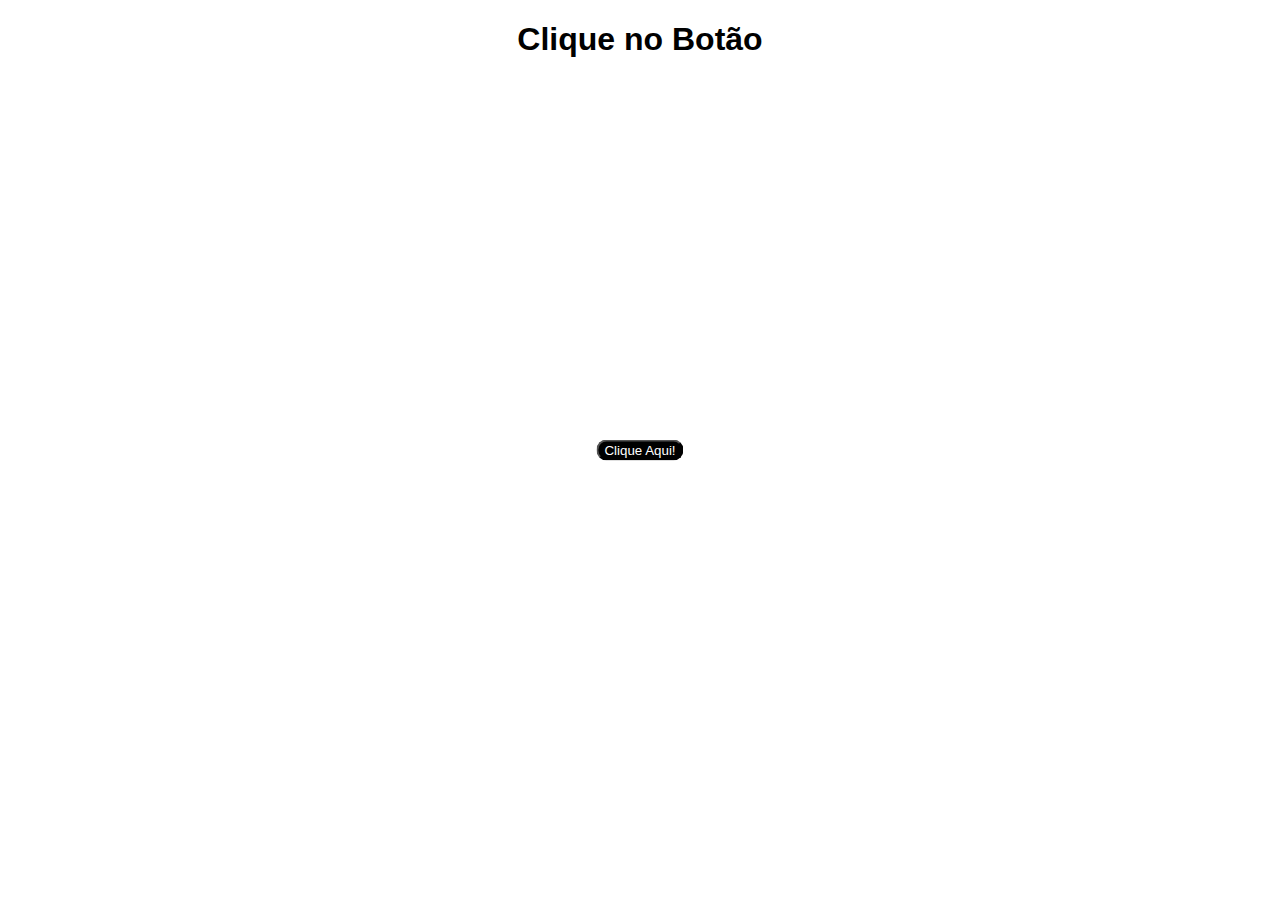
<file: 001/index.html>
<!DOCTYPE html>
<html lang="pt-br">
<head>
    <meta charset="UTF-8">
    <meta name="viewport" content="width=device-width, initial-scale=1.0">
    <title>Praticando JS</title>
    <style>
        button{
            position: absolute;
            top: 50%;
            left: 50%;
            transform: translate(-50%, -50%);
            background-color: black;
            color: white;
            border-radius: 10px;
        }
        h1,p{
            text-align: center;
            font-family: Arial, Helvetica, sans-serif;
        }
        p#texto{
            color: rgb(217, 63, 217);
        }
        p#mil{
            color: blueviolet;
        }
    </style>
</head>
<body>
    <h1>Clique no Botão</h1>
    

    
    <button onclick='clicou()'>Clique Aqui!</button>
    <p id="texto"></p>
    <p id="mil"></p>

    <script>
        function clicou(){
            document.getElementById('texto').innerHTML='<h2> Olá, </h2>';
            document.getElementById('mil');
            mil.innerHTML = `<h2> Mundo! </h2>`;
            //alert('Clicou!');
        }
    </script>
</body>
</html>
</file>
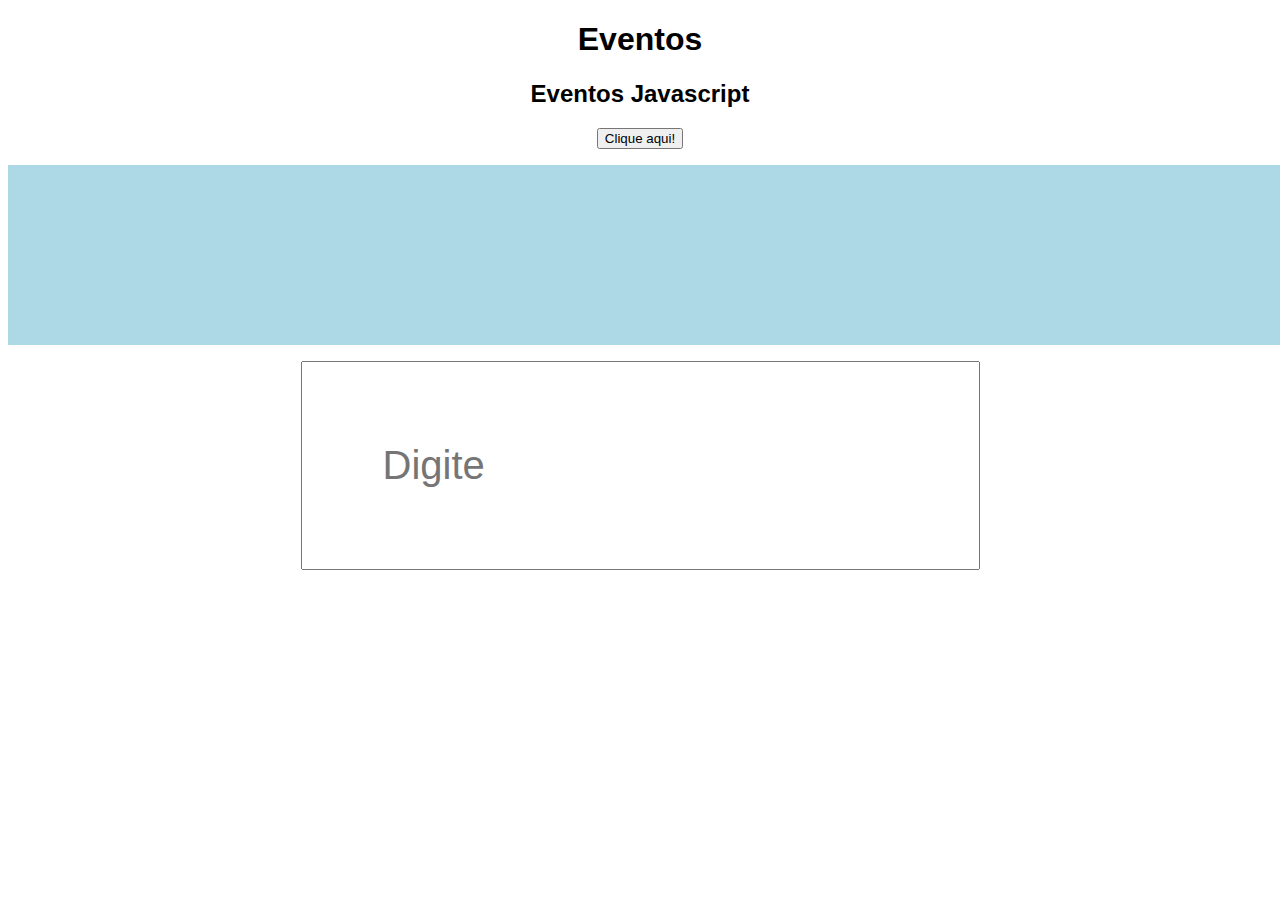
<file: 005/index.html>
<!DOCTYPE html>
<html lang="pt-br">
<head>
    <meta charset="UTF-8">
    <meta name="viewport" content="width=device-width, initial-scale=1.0">
    <title>Index</title>
    <style>
        body{
            font-family: Arial, Helvetica, sans-serif;
        }

        h1{
            text-align: center;
        }
        h2{
            text-align: center;
        }
        p{
            text-align: center;
        }
        div#campo{
            margin: auto;
            width: 100vw;
            height: 20vh;
            background-color:lightblue;
        }
        p#texto{
            position: absolute;
            bottom: 58%;
            left: 50%;
            transform: translate(-50%, -50%);
        }
    </style>
</head>
<body>
    <h1>Eventos</h1>
    <h2>Eventos Javascript</h2>
    <p id="botao"><button ondblclick="clicou()">Clique aqui!</button></p>
    <div onmousemove="addtext()" onmouseout="padrao()" onmouseover="Mudacor()" id="campo">
        <p id="texto"></p>
    </div>

    <p><input onfocus="inp()" type="text" name="campoTexto" id="campoTexto" placeholder="Digite" style="padding: 80px; font-size: 40px;"></p>
    

    <script>
        function clicou(){
            alert('Clicou!')
            var botao = document.getElementById('botao')
            botao.style.display = 'none'
            document.body.style.color='yellow'
            document.body.style.backgroundColor='black' 
        }

        function Mudacor(){
            var div = document.querySelector('div#campo')
            div.style.backgroundColor = 'lightgreen'
            paragra = document.querySelector('p#texto').innerHTML = `<h2>Hello, World!</h2>`
        }

        function padrao(){
            paragra = document.querySelector('p#texto').innerHTML = ``
            var div = document.querySelector('div#campo')
            div.style.backgroundColor = ' lightblue'
        }

        function inp(){
            var inp = document.getElementById('campoTexto')
            inp.style.backgroundColor = 'lightblue'
            inp.style.borderColor = 'white'
        }
        

    </script>
</body>
</html>
</file>
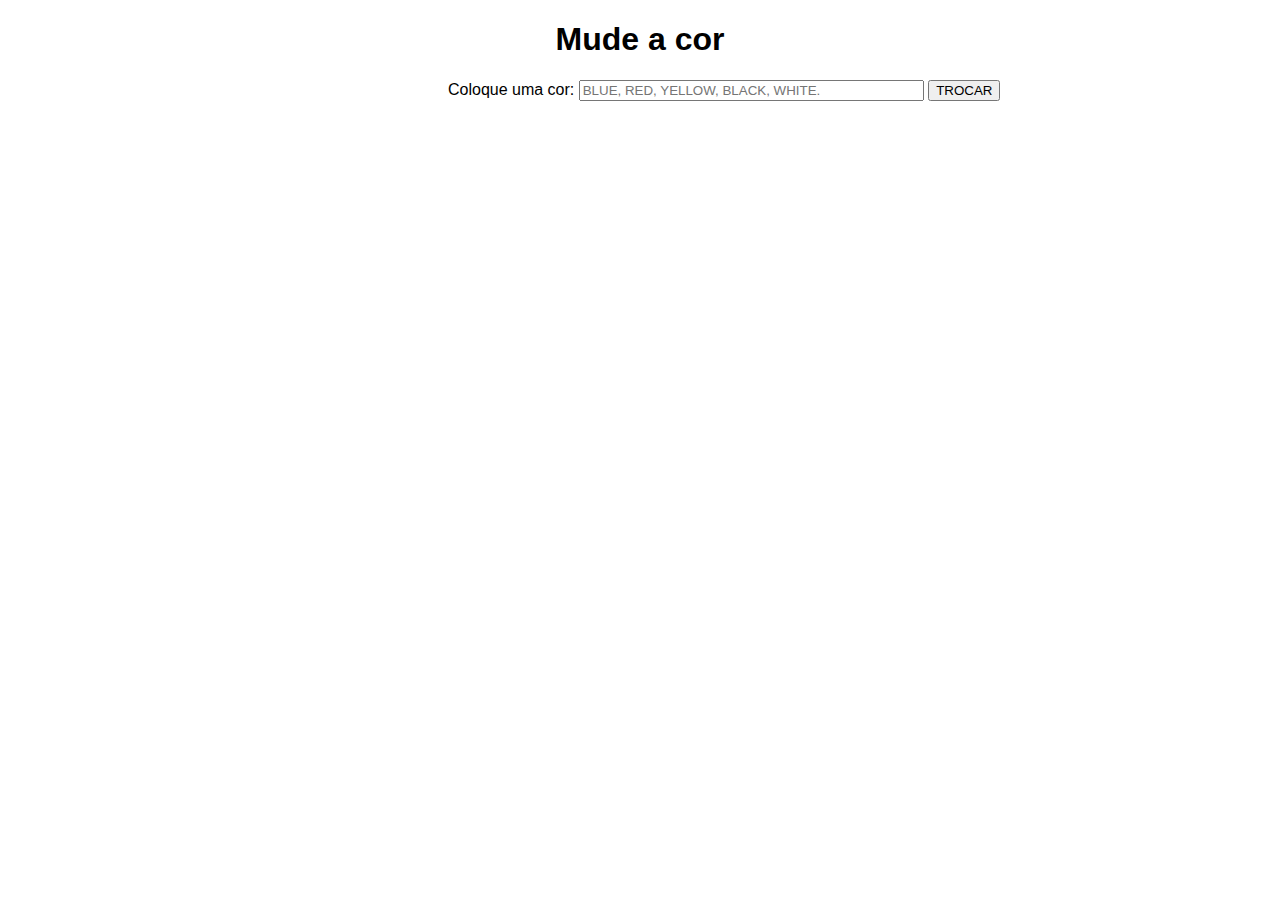
<file: 009/index.html>
<!DOCTYPE html>
<html lang="pt-br">
<head>
    <meta charset="UTF-8">
    <meta name="viewport" content="width=device-width, initial-scale=1.0">
    <title>Toggle Color</title>
    <style>
        body{
            font-family: Arial, Helvetica, sans-serif;
        }
        h1{
            text-align: center;
        }
        div{
            position: absolute;
            left: 35%;
        }

        input{
            text-transform: uppercase;
        }

    </style>
</head>
<body>
    <h1>Mude a cor</h1>
    <div>
        <label for="ident ">Coloque uma cor: </label>
        <input type="text" name="ident" id="ident" placeholder="BLUE, RED, YELLOW, BLACK, WHITE." size="40">
        <input type="button" value="Trocar" onclick="clicou()">
    </div>


    <script>
        function clicou(){
            var color = document.getElementById('ident').value
            if(color === ""){
                alert('[ERROR] Campo vazio ou Cor inválida!')
            }else{
                switch(color){
                    case 'red':
                        document.body.style.backgroundColor = 'red'
                    break;

                    case 'yellow':
                        document.body.style.backgroundColor = 'yellow'
                    break;

                    case 'blue':
                        document.body.style.backgroundColor = 'blue'
                    break

                    case 'black':
                        document.body.style.backgroundColor = 'black'
                        document.body.style.color = 'white'
                    break

                    case 'white':
                        document.body.style.backgroundColor = 'white'
                }
            }
        }
    </script>
    
</body>
</html>
</file>
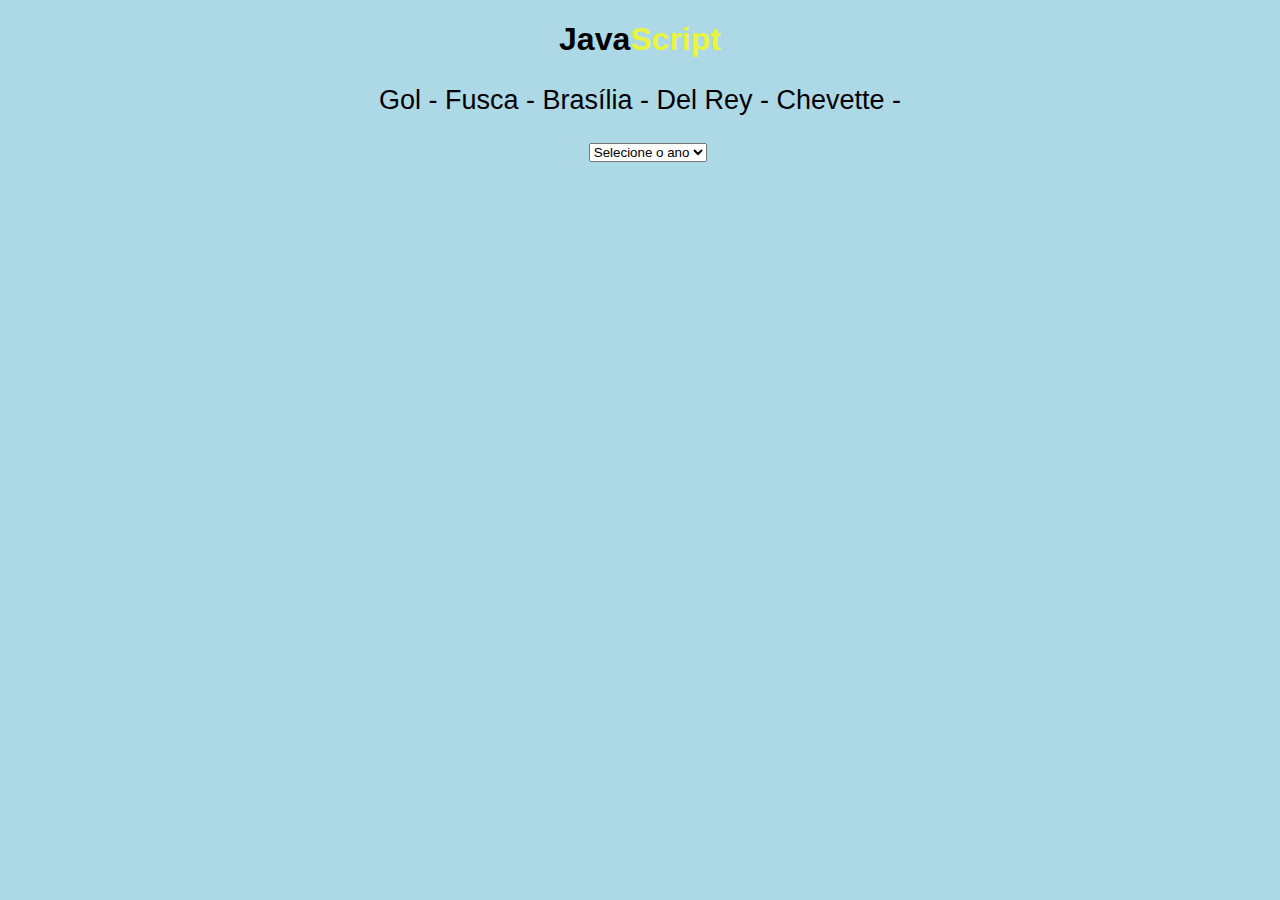
<file: 010/index.html>
<!DOCTYPE html>
<html lang="pt-br">
<head>
    <meta charset="UTF-8">
    <meta name="viewport" content="width=device-width, initial-scale=1.0">
    <title>Document</title>
    <style>
        body{
            font-family: Arial, Helvetica, sans-serif;
            background-color: lightblue;
        }

        h1{
            text-align: center;
            color: rgba(0, 0, 0);
        }

        #yellow{
            color: rgba(255, 255, 0, 0.762);
        }

        p#resultado{
            text-align: center;
            font-size: 27px;
        }
        div{
            position: absolute;
            left: 46%;
        }
    </style>
</head>
<body>
    
    <h1>Java<span id="yellow">Script</span></h1>
    <p id="resultado"></p>
    <div>
        <select id="ano">
            <option value="" selected disabled>Selecione o ano</option>
        </select>
    </div>


    <script src="index.js"></script>
</body>
</html>
</file>
